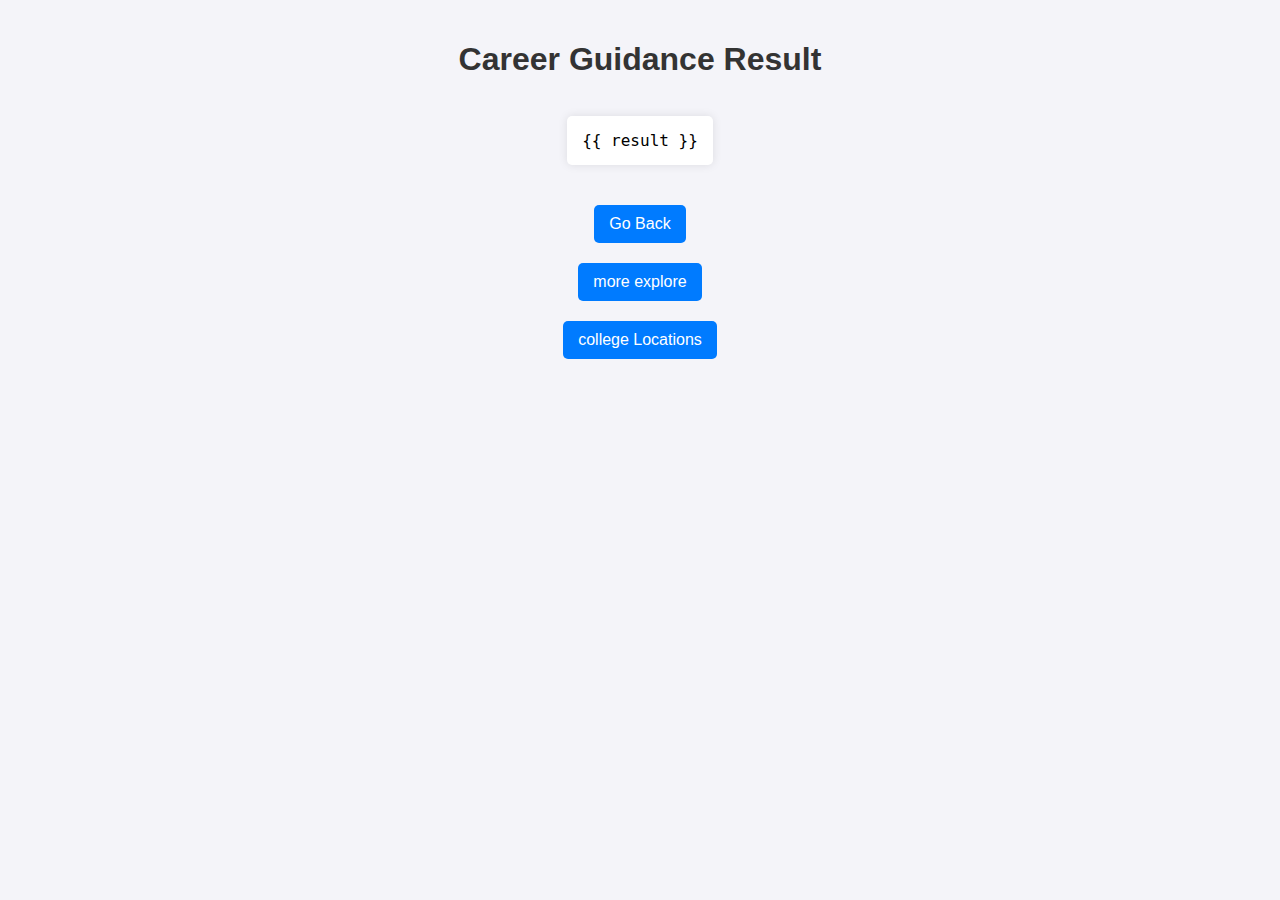
<file: guidance/templates/result.html>
<!DOCTYPE html>
<html lang="en">
<head>
    <meta charset="UTF-8">
    <meta name="viewport" content="width=device-width, initial-scale=1.0">
    <title>Career Guidance Result</title>
    <link rel="stylesheet" href="styles2.css">
</head>
<body>
    <h1>Career Guidance Result</h1>
    <style>
        body {
    font-family: Arial, sans-serif;
    background-color: #f4f4f9;
    margin: 0;
    padding: 20px;
    text-align: center;
}

h1 {
    color: #333;
}

pre {
    background: #fff;
    padding: 15px;
    border-radius: 5px;
    box-shadow: 0 0 10px rgba(0, 0, 0, 0.1);
    display: inline-block;
    text-align: left;
    max-width: 80%;
    overflow-x: auto;
    font-size: 16px;
    white-space: pre-wrap;
    word-wrap: break-word;
}

a {
    display: inline-block;
    margin-top: 20px;
    text-decoration: none;
    background: #007bff;
    color: white;
    padding: 10px 15px;
    border-radius: 5px;
    font-size: 16px;
}

a:hover {
    background: #0056b3;
}

    </style>
    <pre>{{ result }}</pre>
    <center><a href="/">Go Back</a></center>
    <center><a href="exp.html">more explore</a></center>
    <center><a href="map.html">college Locations</a></center>


</body>
</html>
</file>
<file: guidance/templates/styles2.css>
body {
    font-family: Arial, sans-serif;
    background-color: #f4f4f9;
    margin: 0;
    padding: 20px;
    text-align: center;
}

h1 {
    color: #333;
}

pre {
    background: #fff;
    padding: 15px;
    border-radius: 5px;
    box-shadow: 0 0 10px rgba(0, 0, 0, 0.1);
    display: inline-block;
    text-align: left;
    max-width: 80%;
    overflow-x: auto;
    font-size: 16px;
    white-space: pre-wrap;
    word-wrap: break-word;
}

a {
    display: inline-block;
    margin-top: 20px;
    text-decoration: none;
    background: #007bff;
    color: white;
    padding: 10px 15px;
    border-radius: 5px;
    font-size: 16px;
}

a:hover {
    background: #0056b3;
}
</file>
